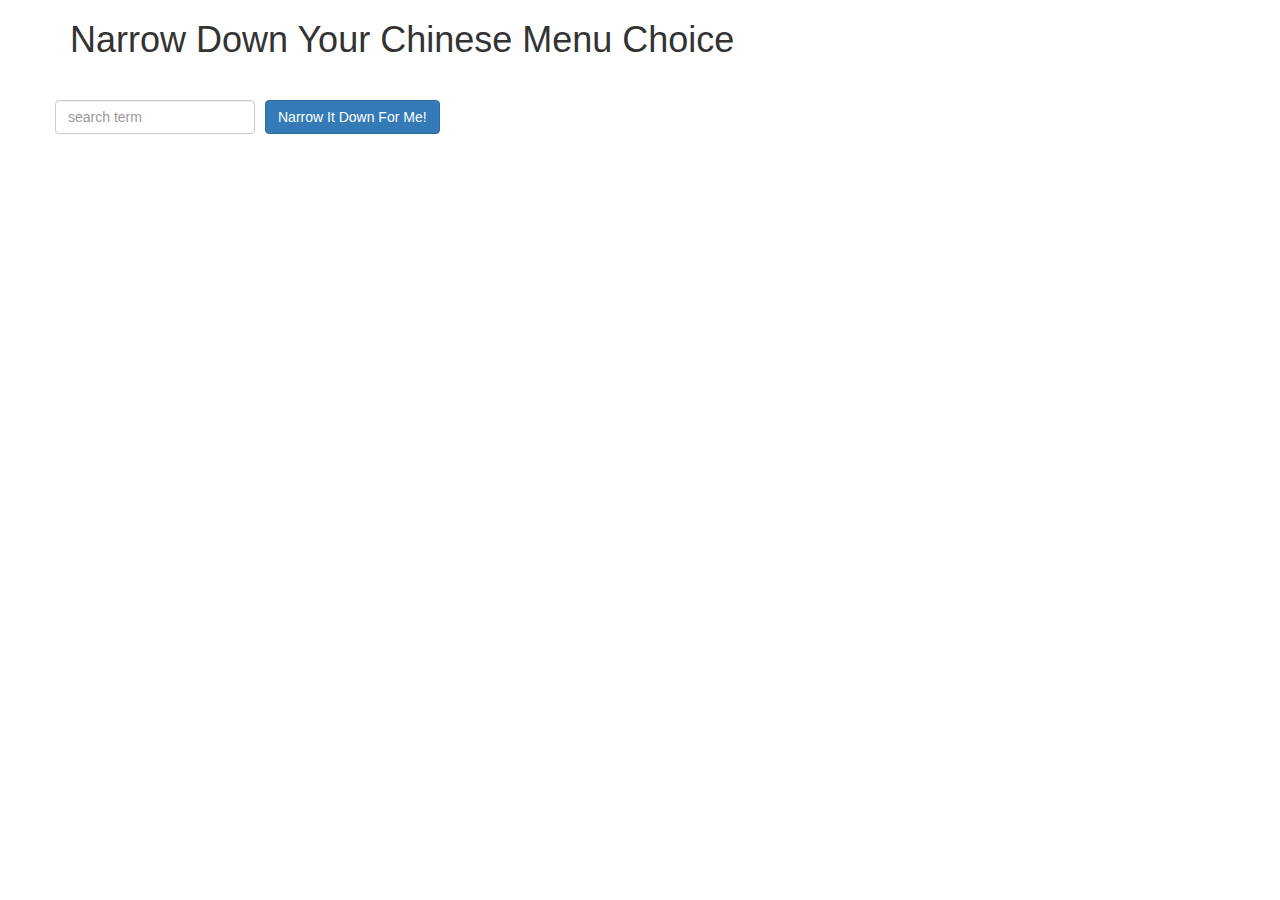
<file: module3-solution/index.html>
<!doctype html>
<html lang="en">

<head>
    <title>Narrow Down Your Menu Choice </title>
    <meta name="viewport" content="width=device-width, initial-scale=1">
    <link rel="stylesheet" href="styles/bootstrap.min.css">
    <link rel="stylesheet" href="styles/styles.css">
    <script src="angular.min.js"></script>
    <script src="app.js"></script>
</head>

<body ng-app="NarrowItDownApp">
    <div class="container" ng-controller="NarrowItDownController as ctrl">
        <h1>Narrow Down Your Chinese Menu Choice</h1>
        <div class="row">
            <div class="form-group">
                <input type="text" placeholder="search term" class="form-control" ng-model="ctrl.input">
                <button class="btn btn-primary narrow-button" ng-click="ctrl.getMatchedItems(ctrl.input)">Narrow It Down For Me!</button>
            </div>
        </div>
        <!-- Bonus loader (see Bonus section of the assignment) -->
        <!-- <items-loader-indicator></items-loader-indicator> -->
        <!-- found-items should be implemented as a component -->
        <found-items items="ctrl.found" on-remove="ctrl.removeItem(index)"></found-items>
    </div>
    </div>
</body>

</html>
</file>
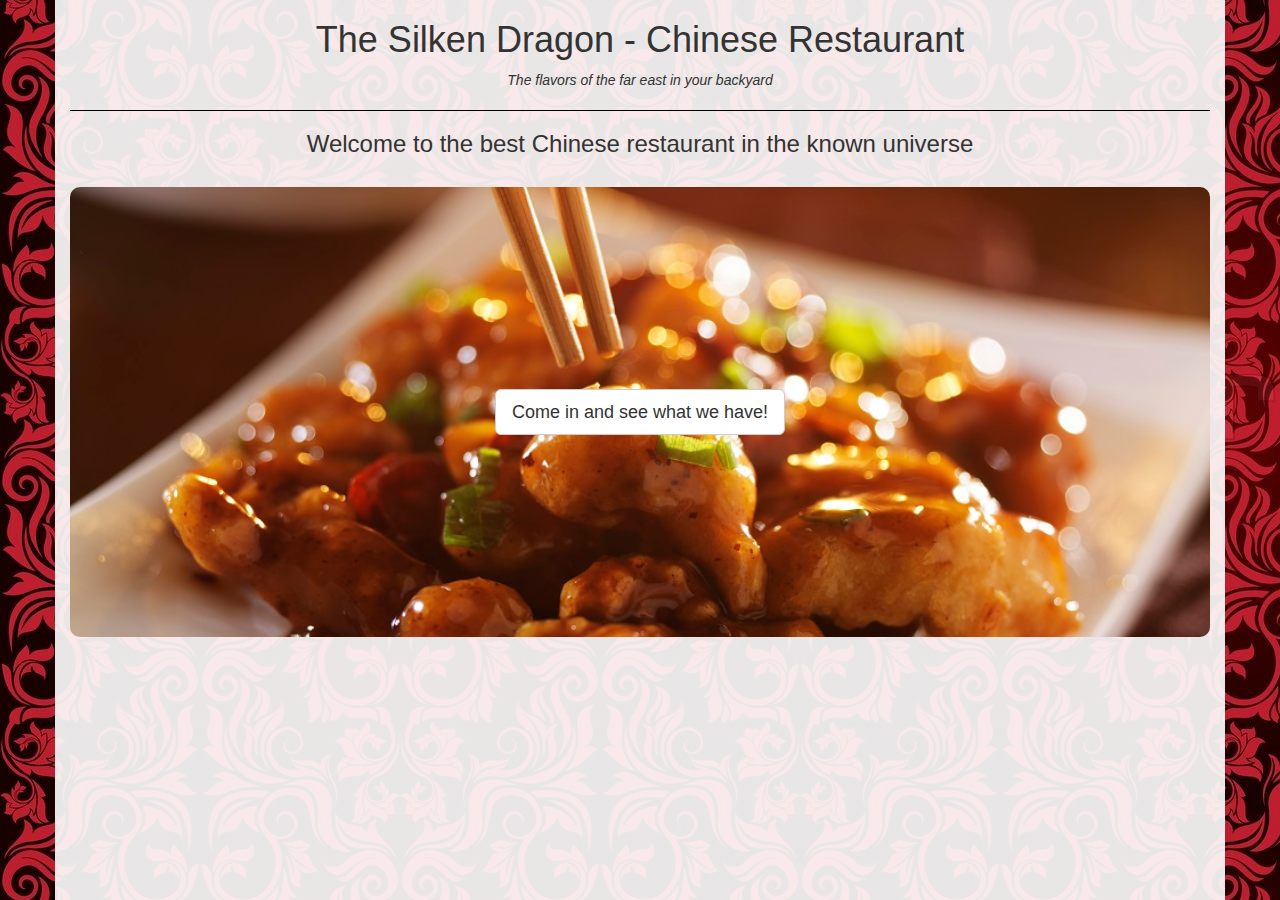
<file: module4-solution/index.html>
<!doctype html>
<html lang="en">

<head>
    <title>Narrow Down Your Menu Choice </title>
    <meta name="viewport" content="width=device-width, initial-scale=1">
    <link rel="stylesheet" href="css/bootstrap.min.css">
    <link rel="stylesheet" href="css/styles.css">
    <link rel="icon" type="image/png" href="favicon-32x32.png" sizes="32x32" />
    <link rel="icon" type="image/png" href="favicon-16x16.png" sizes="16x16" />
    <link rel="icon" type="image/x-icon" href="favicon.ico" />
</head>

<body ng-app="MenuApp">
    <loading-spinner></loading-spinner>
    <!--  -->
    <div class="container">
        <h1 ui-sref="home" class="text-center clickable">The Silken Dragon - Chinese Restaurant</h1>
        <p class="text-center"><em>The flavors of the far east in your backyard</em></p>
        <hr>
        <ui-view></ui-view>
    </div>
    <!--  -->
    <!-- Libraries -->
    <script src="lib/angular.min.js"></script>
    <script src="lib/angular-ui-router.min.js"></script>
    <!-- Modules -->
    <script src="src/menuapp.module.js"></script>
    <script src="src/data.module.js"></script>
    <!-- Routes -->
    <script src="src/routes.js"></script>
    <!-- Components & Services-->
    <script src="src/categories.component.js"></script>
    <script src="src/categories.controller.js"></script>
    <!--  -->
    <script src="src/menuitems.component.js"></script>
    <script src="src/menuitems.controller.js"></script>
    <!--  -->
    <script src="src/spinner.component.js"></script>
    <!--  -->
    <script src="src/menudata.service.js"></script>
</body>

</html>
</file>
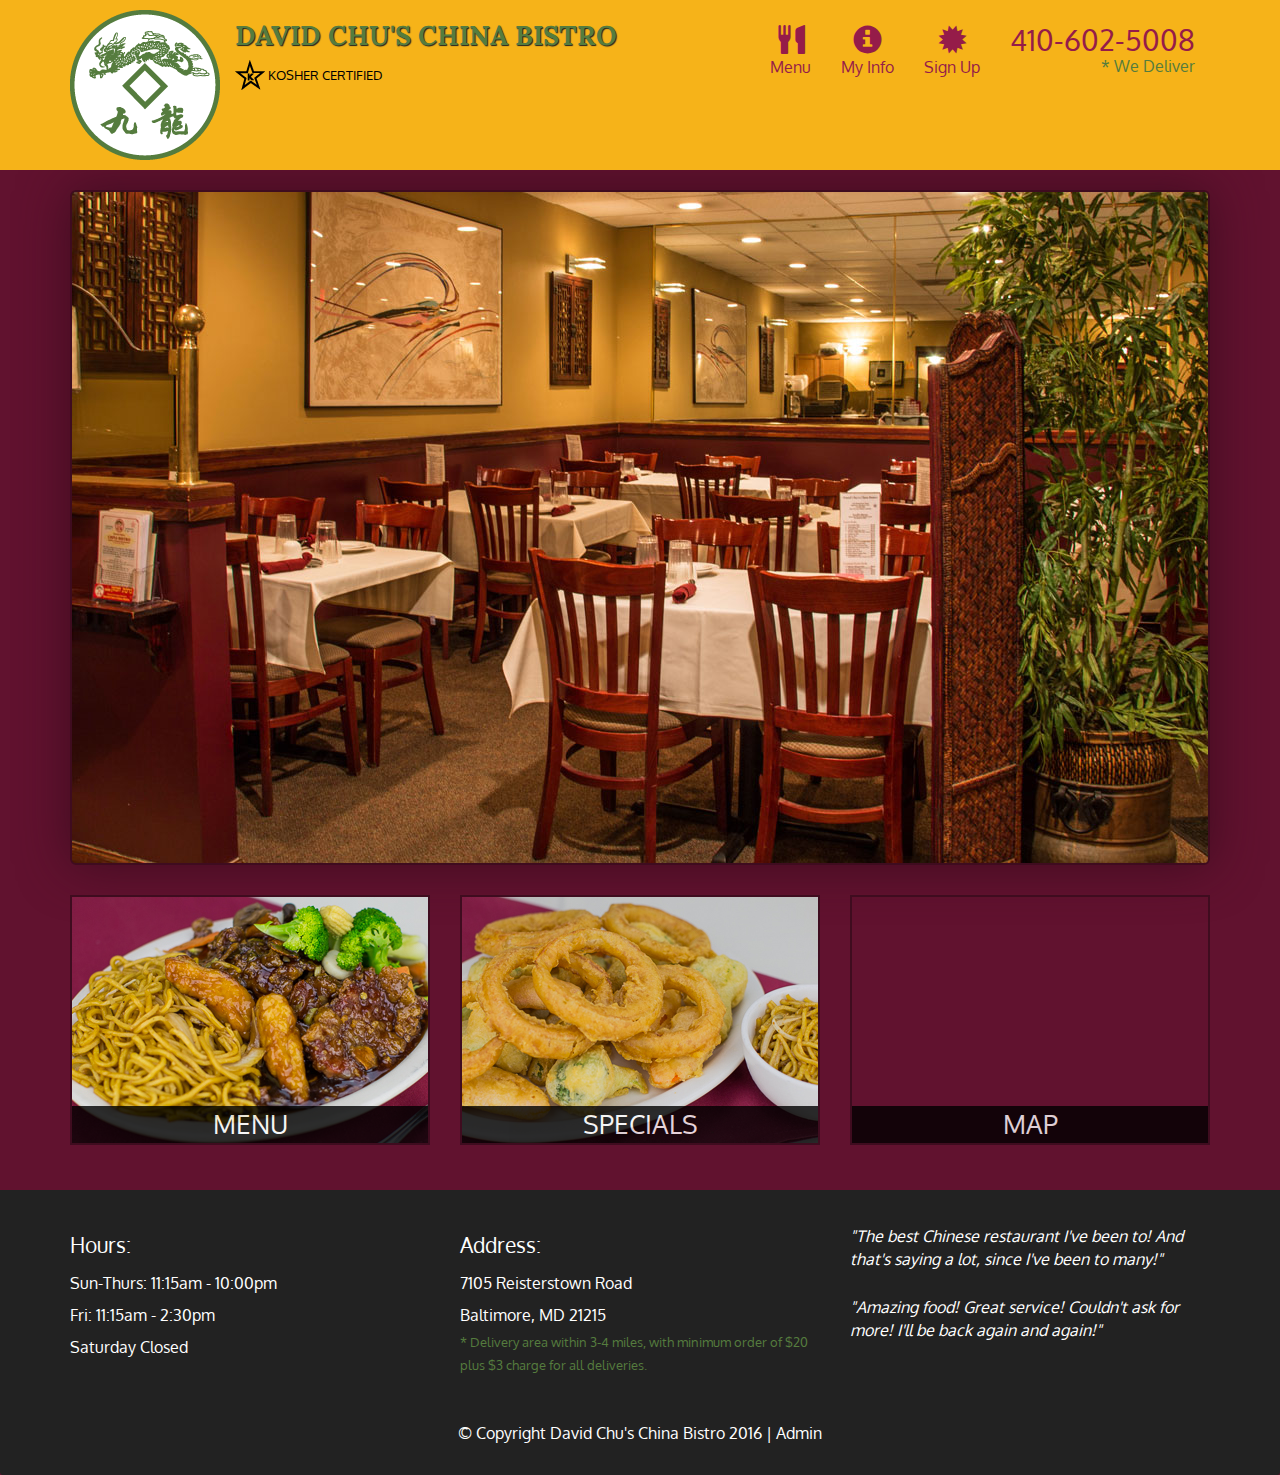
<file: module5-solution/index.html>
<!DOCTYPE html>
<!-- https://nolefire-course5.herokuapp.com/ -->
<html lang="en">

<head>
    <meta charset="utf-8">
    <meta http-equiv="X-UA-Compatible" content="IE=edge">
    <meta name="viewport" content="width=device-width, initial-scale=1">
    <title>David Chu's China Bistro</title>
    <link href='https://fonts.googleapis.com/css?family=Oxygen:400,300,700' rel='stylesheet' type='text/css'>
    <link href='https://fonts.googleapis.com/css?family=Lora' rel='stylesheet' type='text/css'>
    <link rel="stylesheet" href="css/bootstrap.min.css">
    <link rel="stylesheet" href="css/restaurant.css">
    <link rel="stylesheet" href="css/common.css">
</head>

<body ng-app="restaurant" ng-strict-di>
    <!-- Fixed position loading indicator -->
    <loading class="loading-indicator"></loading>
    <header>
        <nav id="header-nav" class="navbar navbar-default">
            <div class="container">
                <div class="navbar-header">
                    <a href="index.html" class="pull-left visible-md visible-lg">
                        <div id="logo-img" alt="Logo image"></div>
                    </a>
                    <div class="navbar-brand">
                        <a href="index.html"><h1>David Chu's China Bistro</h1></a>
                        <p>
                            <img src="images/star-k-logo.png" alt="Kosher certification">
                            <span>Kosher Certified</span>
                        </p>
                    </div>
                    <button id="navbarToggle" type="button" class="navbar-toggle collapsed" data-toggle="collapse" data-target="#collapsable-nav" aria-expanded="false">
                        <span class="sr-only">Toggle navigation</span>
                        <span class="icon-bar"></span>
                        <span class="icon-bar"></span>
                        <span class="icon-bar"></span>
                    </button>
                </div>
                <div id="collapsable-nav" class="collapse navbar-collapse">
                    <ul id="nav-list" class="nav navbar-nav navbar-right">
                        <li id="navHomeButton" class="visible-xs">
                            <a href="index.html">
                                <span class="glyphicon glyphicon-home"></span> Home</a>
                        </li>
                        <li id="navMenuButton" ui-sref-active="active">
                            <a ui-sref="public.menu">
                                <span class="glyphicon glyphicon-cutlery"></span>
                                <br class="hidden-xs"> Menu</a>
                        </li>
                        <li ui-sref-active="active">
                            <a ui-sref="public.myinfo">
                                <span class="glyphicon glyphicon-info-sign"></span>
                                <br class="hidden-xs"> My Info</a>
                        </li>
                        <li ui-sref-active="active">
                            <a ui-sref="public.signup">
                                <span class="glyphicon glyphicon-certificate"></span>
                                <br class="hidden-xs"> Sign Up</a>
                        </li>
                        <li id="phone" class="hidden-xs">
                            <a href="tel:410-602-5008">
                                <span>410-602-5008</span></a>
                            <div>* We Deliver</div>
                        </li>
                    </ul>
                    <!-- #nav-list -->
                </div>
                <!-- .collapse .navbar-collapse -->
            </div>
            <!-- .container -->
        </nav>
        <!-- #header-nav -->
    </header>
    <div id="call-btn" class="visible-xs">
        <a class="btn" href="tel:410-602-5008">
            <span class="glyphicon glyphicon-earphone"></span> 410-602-5008
        </a>
    </div>
    <div id="xs-deliver" class="text-center visible-xs">* We Deliver</div>
    <ui-view>
        <div class="text-center initial-loading">
            <h2>Loading Site...</h2>
        </div>
    </ui-view>
    <footer class="panel-footer">
        <div class="container">
            <div class="row">
                <section id="hours" class="col-sm-4">
                    <span>Hours:</span>
                    <br> Sun-Thurs: 11:15am - 10:00pm
                    <br> Fri: 11:15am - 2:30pm
                    <br> Saturday Closed
                    <hr class="visible-xs">
                </section>
                <section id="address" class="col-sm-4">
                    <span>Address:</span>
                    <br> 7105 Reisterstown Road
                    <br> Baltimore, MD 21215
                    <p>* Delivery area within 3-4 miles, with minimum order of $20 plus $3 charge for all deliveries.</p>
                    <hr class="visible-xs">
                </section>
                <section id="testimonials" class="col-sm-4">
                    <p>"The best Chinese restaurant I've been to! And that's saying a lot, since I've been to many!"</p>
                    <p>"Amazing food! Great service! Couldn't ask for more! I'll be back again and again!"</p>
                </section>
            </div>
            <div class="text-center">
                &copy; Copyright David Chu's China Bistro 2016 |
                <a ui-sref="admin.auth">Admin</a></div>
        </div>
    </footer>
    <!-- Libs -->
    <script src="lib/jquery-2.1.4.min.js"></script>
    <script src="lib/bootstrap.min.js"></script>
    <script src="lib/angular.min.js"></script>
    <script src="lib/angular-ui-router.min.js"></script>
    <!-- Main Restaurant Module -->
    <script src="src/restaurant.module.js"></script>
    <!-- Common Module -->
    <script src="src/common/common.module.js"></script>
    <script src="src/common/loading/loading.component.js"></script>
    <script src="src/common/loading/loading.interceptor.js"></script>
    <script src="src/common/menu.service.js"></script>
    <script src="src/common/registration.service.js"></script>
    <!-- Public Module -->
    <script src="src/public/public.module.js"></script>
    <script src="src/public/public.routes.js"></script>
    <script src="src/public/menu/menu.controller.js"></script>
    <script src="src/public/menu-category/menu-category.component.js"></script>
    <script src="src/public/menu-items/menu-items.controller.js"></script>
    <script src="src/public/menu-item/menu-item.component.js"></script>
    <script src="src/public/signup/registration.controller.js"></script>
    <script src="src/public/signup/info.controller.js"></script>
    <!-- ADMIN SITE -->
    <!--Application files -->
</body>

</html>
</file>
<file: module3-solution/styles/styles.css>
h1 {
            margin-bottom: 30px;
        }
        
        input[type="text"] {
            width: 200px;
            float: left;
        }
        
        .rotate {
            transform: rotate(20deg);
        }
        
        .row {
            padding: 10px 0;
            animation: even-row-frames .5s ease-out 1;
            transform-origin: top center;
        }
        
        .row:nth-child(odd) {
            background: rgba(0, 200, 0, .1);
            animation: odd-row-frames .5s ease-out 1;
        }
        
        .narrow-button {
            float: left;
            margin-left: 10px;
        }
        
        .loader {
            display: none;
            margin-left: 5px;
            font-size: 10px;
            float: left;
            border-top: 1.1em solid rgba(147, 147, 147, 0.2);
            border-right: 1.1em solid rgba(147, 147, 147, 0.2);
            border-bottom: 1.1em solid rgba(147, 147, 147, 0.2);
            border-left: 1.1em solid #676767;
            -webkit-transform: translateZ(0);
            -ms-transform: translateZ(0);
            transform: translateZ(0);
            -webkit-animation: load8 1.1s infinite linear;
            animation: load8 1.1s infinite linear;
        }
        
        .loader,
        .loader:after {
            border-radius: 50%;
            width: 3em;
            height: 3em;
        }
        
        @-webkit-keyframes load8 {
            0% {
                -webkit-transform: rotate(0deg);
                transform: rotate(0deg);
            }
            100% {
                -webkit-transform: rotate(360deg);
                transform: rotate(360deg);
            }
        }
        
        @keyframes load8 {
            0% {
                -webkit-transform: rotate(0deg);
                transform: rotate(0deg);
            }
            100% {
                -webkit-transform: rotate(360deg);
                transform: rotate(360deg);
            }
        }
        
        @keyframes odd-row-frames {
            0% {
                transform: rotateX(-100deg);
                opacity: .4;
            }
            100% {
                transform: rotateX(0deg);;
                opacity: 1;
            }
        }
        
        @keyframes even-row-frames {
            0% {
                transform: rotateX(-100deg);
                opacity: .4;
            }
            100% {
                transform: rotateX(0deg);
                opacity: 1;
            }
        }
</file>
<file: module4-solution/css/styles.css>
body {
    background-image: url('flower-tile.jpg');
}

hr {
    border-color: black !important;
}

.home-img {
    background-image: url("home-image.jpg");
    background-size: 100%;
    background-position: center center;
    width: 100%;
    height: 50vh;
    border-radius: 10px;
    display: flex;
    flex-direction: column;
    justify-content: center;
    transition: all .6s ease-out;
}

.home-img:hover {
    background-size: 120%;
}

table {
    perspective: 1000px;
    perspective-origin: 20vw 50vh;
    background: #ba1f2d;
}

tr {
    background: rgb(230, 230, 230);
    transform: translateZ(0px);
    transition: all .4s ease-out;
}

tr:hover {
    transform: translateZ(20px);
}

tr:first-child:hover {
    transform: translateZ(0px);
}

.clickable {
    cursor: pointer;
}

.container {
    background: rgba(255, 255, 255, .9);
    min-height: 100vh;
}

.spinner {
    position: absolute;
    top: calc(50vh - 75px);
    left: calc(50vw - 75px);
    /*    top: 0px;
    left: 0px;*/
    height: 150px;
    width: 150px;
    z-index: 10000;
    background: #ecc83b;
    animation: breather .5s linear 0s alternate infinite;
    transition: all .3s ease-out;
}

@keyframes breather {
    0% {
        transform: rotate(0deg);
        -webkit-clip-path: polygon(50% 0%, 61% 35%, 98% 35%, 68% 57%, 79% 91%, 50% 70%, 21% 91%, 32% 57%, 2% 35%, 39% 35%);
        clip-path: polygon(50% 0%, 61% 35%, 98% 35%, 68% 57%, 79% 91%, 50% 70%, 21% 91%, 32% 57%, 2% 35%, 39% 35%);
    }
    100% {
        background: orange;
        transform: rotate(90deg);
        -webkit-clip-path: polygon(50% 0%, 78% 14%, 98% 35%, 91% 63%, 79% 91%, 48% 93%, 21% 91%, 9% 66%, 2% 35%, 22% 13%);
        clip-path: polygon(50% 0%, 78% 14%, 98% 35%, 91% 63%, 79% 91%, 48% 93%, 21% 91%, 9% 66%, 2% 35%, 22% 13%);
    }
}

.thing {
    position: absolute;
    top: 50%;
    left: 50%;
    background: rgb(180, 20, 20);
    width: 15px;
    height: 15px;
    border-radius: 100%;
    transition: all .5s ease-out;
    transform-origin: center center;
    opacity: 0;
}

.thing-parent {
    overflow: hidden;
    height: 50px;
    margin: 5px 0px;
}

.thing-parent h3 {
    line-height: 50px;
    margin: 0px;
}

.thing-parent h3:before {
    content: "\8759  "
}

.thing-parent:hover .thing {
    transform: scale(25);
    opacity: .25;
}
</file>
<file: module5-solution/css/restaurant.css>
body {
  font-size: 16px;
  color: #fff;
  background-color: #61122f;
  font-family: 'Oxygen', sans-serif;
}

.initial-loading {
  margin-top: 60px;
}

/** HEADER **/
#header-nav {
  background-color: #f6b319;
  border-radius: 0;
  border: 0;
}

#logo-img {
  background: url('../images/restaurant-logo_large.png') no-repeat;
  width: 150px;
  height: 150px;
  margin: 10px 15px 10px 0;
}

.navbar-brand {
  padding-top: 25px;
}
.navbar-brand h1 { /* Restaurant name */
  font-family: 'Lora', serif;
  color: #557c3e;
  font-size: 1.5em;
  text-transform: uppercase;
  font-weight: bold;
  text-shadow: 1px 1px 1px #222;
  margin-top: 0;
  margin-bottom: 0;
  line-height: .75;
}
.navbar-brand a:hover, .navbar-brand a:focus {
  text-decoration: none;
}
.navbar-brand p { /* Kosher cert */
  color: #000;
  text-transform: uppercase;
  font-size: .7em;
  margin-top: 15px;
}
.navbar-brand p span { /* Star-K */
  vertical-align: middle;
}

#nav-list {
  margin-top: 10px;
}
#nav-list a {
  color: #951C49;
  text-align: center;
}
#nav-list a:hover {
  background: #E7E7E7;
}
#nav-list a span {
  font-size: 1.8em;
}

#phone {
  margin-top: 5px;
}
#phone a { /* Phone number */
  text-align: right;
  padding-bottom: 0;
}
#phone div { /* We Deliver */
  color: #557c3e;
  text-align: right;
  padding-right: 15px;
}

.navbar-header button.navbar-toggle, .navbar-header .icon-bar {
  border: 1px solid #61122f;
}
.navbar-header button.navbar-toggle {
  clear: both;
  margin-top: -30px;
}
/* END HEADER */

/* FOOTER */
.panel-footer {
  margin-top: 30px;
  padding-top: 35px;
  padding-bottom: 30px;
  background-color: #222;
  border-top: 0;
}
.panel-footer div.row {
  margin-bottom: 35px;
}
#hours, #address {
  line-height: 2;
}
#hours > span, #address > span {
  font-size: 1.3em;
}
#address p {
  color: #557c3e;
  font-size: .8em;
  line-height: 1.8;
}
#testimonials {
  font-style: italic;
}
#testimonials p:nth-child(2) {
  margin-top: 25px;
}
a[ui-sref="admin.auth"] {
  color: #fff;
}
/* END FOOTER */

/********** Medium devices only **********/
@media (min-width: 992px) and (max-width: 1199px) {
  /* Header */
  #logo-img {
    background: url('../images/restaurant-logo_medium.png') no-repeat;
    width: 100px;
    height: 100px;
    margin: 5px 5px 5px 0;
  }
  /* End Header */
}


/********** Extra small devices only **********/
@media (max-width: 767px) {
  /* Header */
  .navbar-brand {
    padding-top: 10px;
    height: 80px;
  }
  .navbar-brand h1 { /* Restaurant name */
    padding-top: 10px;
    font-size: 5vw; /* 1vw = 1% of viewport width */
  }
  .navbar-brand p { /* Kosher cert */
    font-size: .6em;
    margin-top: 12px;
  }
  .navbar-brand p img { /* Star-K */
    height: 20px;
  }

  #collapsable-nav a { /* Collapsed nav menu text */
    font-size: 1.2em;
  }
  #collapsable-nav a span { /* Collapsed nav menu glyph */
    font-size: 1em;
    margin-right: 5px;
  }

  #call-btn > a {
    font-size: 1.5em;
    display: block;
    margin: 0 20px;
    padding: 10px;
    border: 2px solid #fff;
    background-color: #f6b319;
    color: #951c49;
  }
  #xs-deliver {
    margin-top: 5px;
    font-size: .7em;
    letter-spacing: .1em;
    text-transform: uppercase;
  }
  /* End Header */

  /* Footer */
  .panel-footer section {
    margin-bottom: 30px;
    text-align: center;
  }
  .panel-footer section:nth-child(3) {
    margin-bottom: 0; /* margin already exists on the whole row */
  }
  .panel-footer section hr {
    width: 50%;
  }
  /* End Footer */
}


/********** Super extra small devices Only :-) (e.g., iPhone 4) **********/
@media (max-width: 479px) {
  /* Header */
  .navbar-brand h1 { /* Restaurant name */
    padding-top: 5px;
    font-size: 6vw;
  }
  /* End Header */
}
</file>
<file: module5-solution/css/common.css>
.loading-indicator {
    display: block;
    width: 70px;
    position: fixed;
    left: 0;
    right: 0;
    margin: 0 auto;
    top: 40%;
    z-index: 100;
    background-color: #FFF;
}

.loading-indicator img {
    width: 70px;
    background-color: #FFF;
}

.ui-view-placeholder {
    margin-top: 60px;
}
</file>
